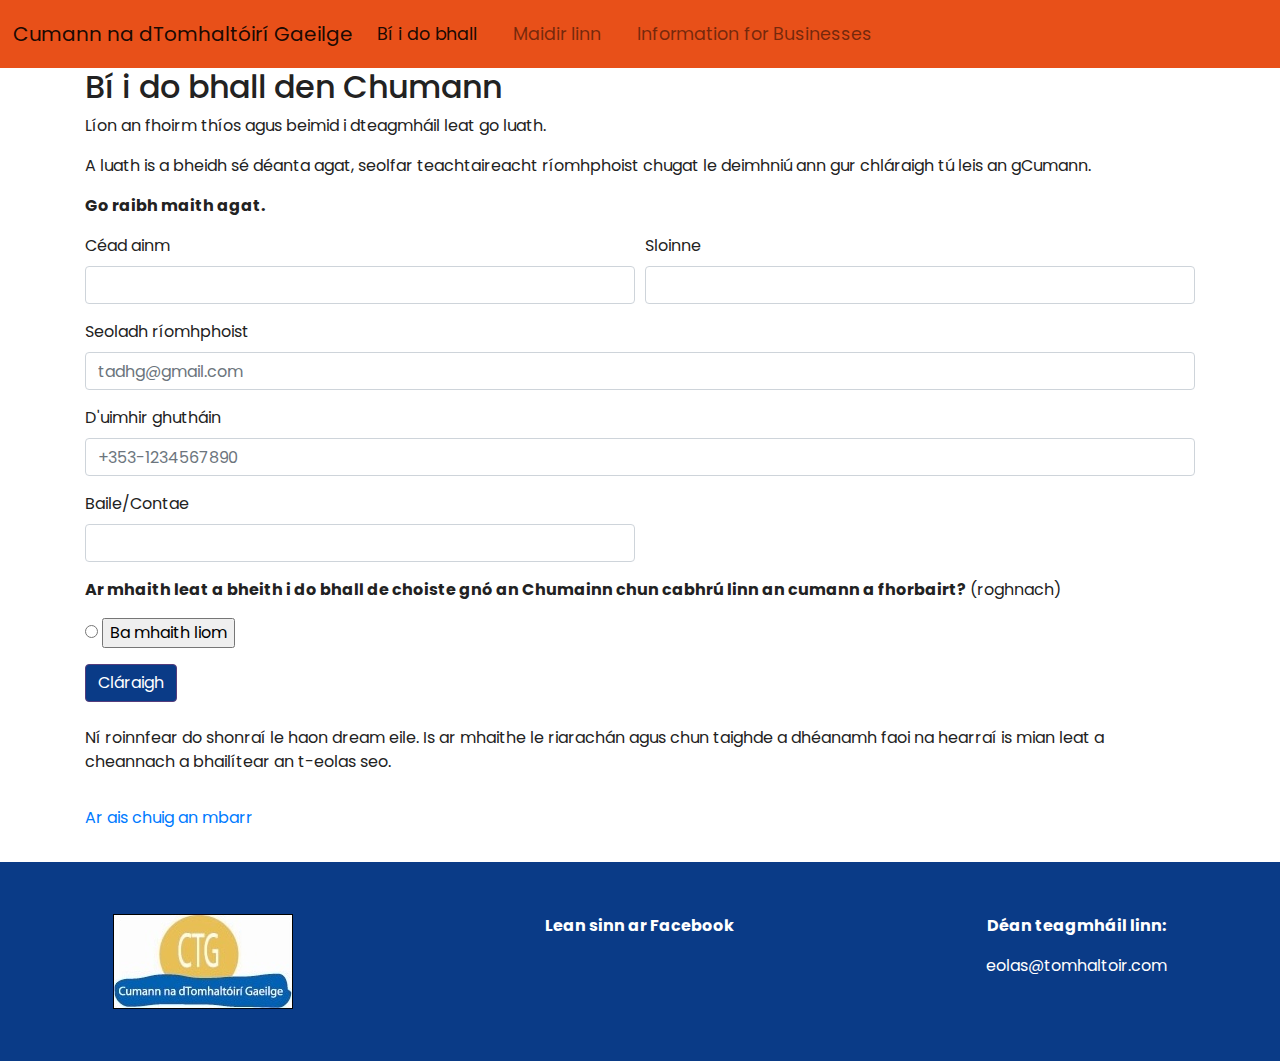
<file: ball.html>
<!DOCTYPE html>
<html lang="ga">
<html>

<head>
<meta charset="utf-8">
<title>www.tomhaltoir.com | Cumann na dTomhaltóirí Gaeilge</title>
<link rel="stylesheet" href="https://stackpath.bootstrapcdn.com/bootstrap/4.4.1/css/bootstrap.min.css" integrity="sha384-Vkoo8x4CGsO3+Hhxv8T/Q5PaXtkKtu6ug5TOeNV6gBiFeWPGFN9MuhOf23Q9Ifjh" crossorigin="anonymous">
<link rel="stylesheet" href="./assets/style.css">
</head>
<body>
<nav class="navbar navbar-expand-lg navbar-light" style="background-color: #e85019!important;">
  <a class="navbar-brand" href="http://www.tomhaltoir.com/">Cumann na dTomhaltóirí Gaeilge</a>
  <button class="navbar-toggler" type="button" data-toggle="collapse" data-target="#navbarNav" aria-controls="navbarNav" aria-expanded="false" aria-label="Toggle navigation">
    <span class="navbar-toggler-icon"></span>
  </button>
  <div class="collapse navbar-collapse" id="navbarNav">
    <ul class="navbar-nav">
      <li class="nav-item active">
        <a class="nav-link" href="/ball.html">Bí i do bhall</a>
      </li>
      <li class="nav-item">
        <a class="nav-link" href="/maidir-linn.html">Maidir linn</a>
      </li>
           <li class="nav-item">
        <a class="nav-link" href="/information.html">Information for Businesses</a>
      </li>
    </ul>
  </div>
</nav>
<div class="container">
<div class="text">
 <h2>Bí i do bhall den Chumann</h2>
 <p>Líon an fhoirm thíos agus beimid i dteagmháil leat go luath.</p> 
 <p>A luath is a bheidh sé déanta agat, seolfar teachtaireacht ríomhphoist chugat le deimhniú ann gur chláraigh tú leis an gCumann.</p>
 <strong><p>Go raibh maith agat.</p></strong>
<form>
  <div class="form-row">
    <div class="form-group col-md-6">
      <label for="inputfirstname">Céad ainm</label>
      <input type="text" class="form-control" id="inputfirstname">
    </div>
    <div class="form-group col-md-6">
      <label for="inputlastname">Sloinne</label>
      <input type="text" class="form-control" id="inputlastname">
    </div>
  </div>
  <div class="form-group">
    <label for="inputemail">Seoladh ríomhphoist</label>
    <input type="email" class="form-control" id="inputemail" placeholder="tadhg@gmail.com">
  </div>
  <div class="form-group">
    <label for="inputtelephone">D'uimhir ghutháin</label>
    <input type="text" class="form-control" id="inputtelephone" placeholder="+353-1234567890">
  </div>
  <div class="form-row">
    <div class="form-group col-md-6">
      <label for="inputCity">Baile/Contae</label>
      <input type="text" class="form-control" id="inputCity">
    </div>
  </div>
  <div>
    <p><strong>Ar mhaith leat a bheith i do bhall de choiste gnó an Chumainn chun cabhrú linn an cumann a fhorbairt?</strong> (roghnach)</p>
      <input type="radio" value="Ba mhaith liom" id="optionalquestion">
      <input type="submit" value="Ba mhaith liom">
    </div>
  </div>
  <div class="form-group">
    </div>
  <button type="submit" class="btn btn-primary">Cláraigh</button>
</form>
<br></br>
<div class="texts">
<p>Ní roinnfear do shonraí le haon dream eile. Is ar mhaithe le riarachán agus chun taighde a dhéanamh faoi na hearraí is mian leat a cheannach a bhailítear an t-eolas seo.</p>
</div>
<div class="backtotop">
<a href="#">Ar ais chuig an mbarr</a>
</div>
</div>

<footer>
<div class="container-fluid padding">
<div class="row text-center">
    <div class="footerWrap">
        <div class="footer">
            <div class="footerContent">
    <div class="row text-center">        
        <div class="col-md-4">
            <img src="./assets/images/suaitheantas1.png" alt="Cumann na dTomhaltóirí Gaeilge">
        </div>
        <div class="col-md-4">
            <p><strong>Lean sinn ar Facebook</strong></p>
            <a href="https://www.facebook.com/tomhaltoiri"><i class="fab fa-facebook"></i></a>
        </div>
        <div class="col-md-4">
            <p><strong>Déan teagmháil linn:</strong></p>
            <p>eolas@tomhaltoir.com</p>
        </div>
        </div>
    </div>     
 </div>     
</div>
</div>
</footer>


</body>
</html>
</file>
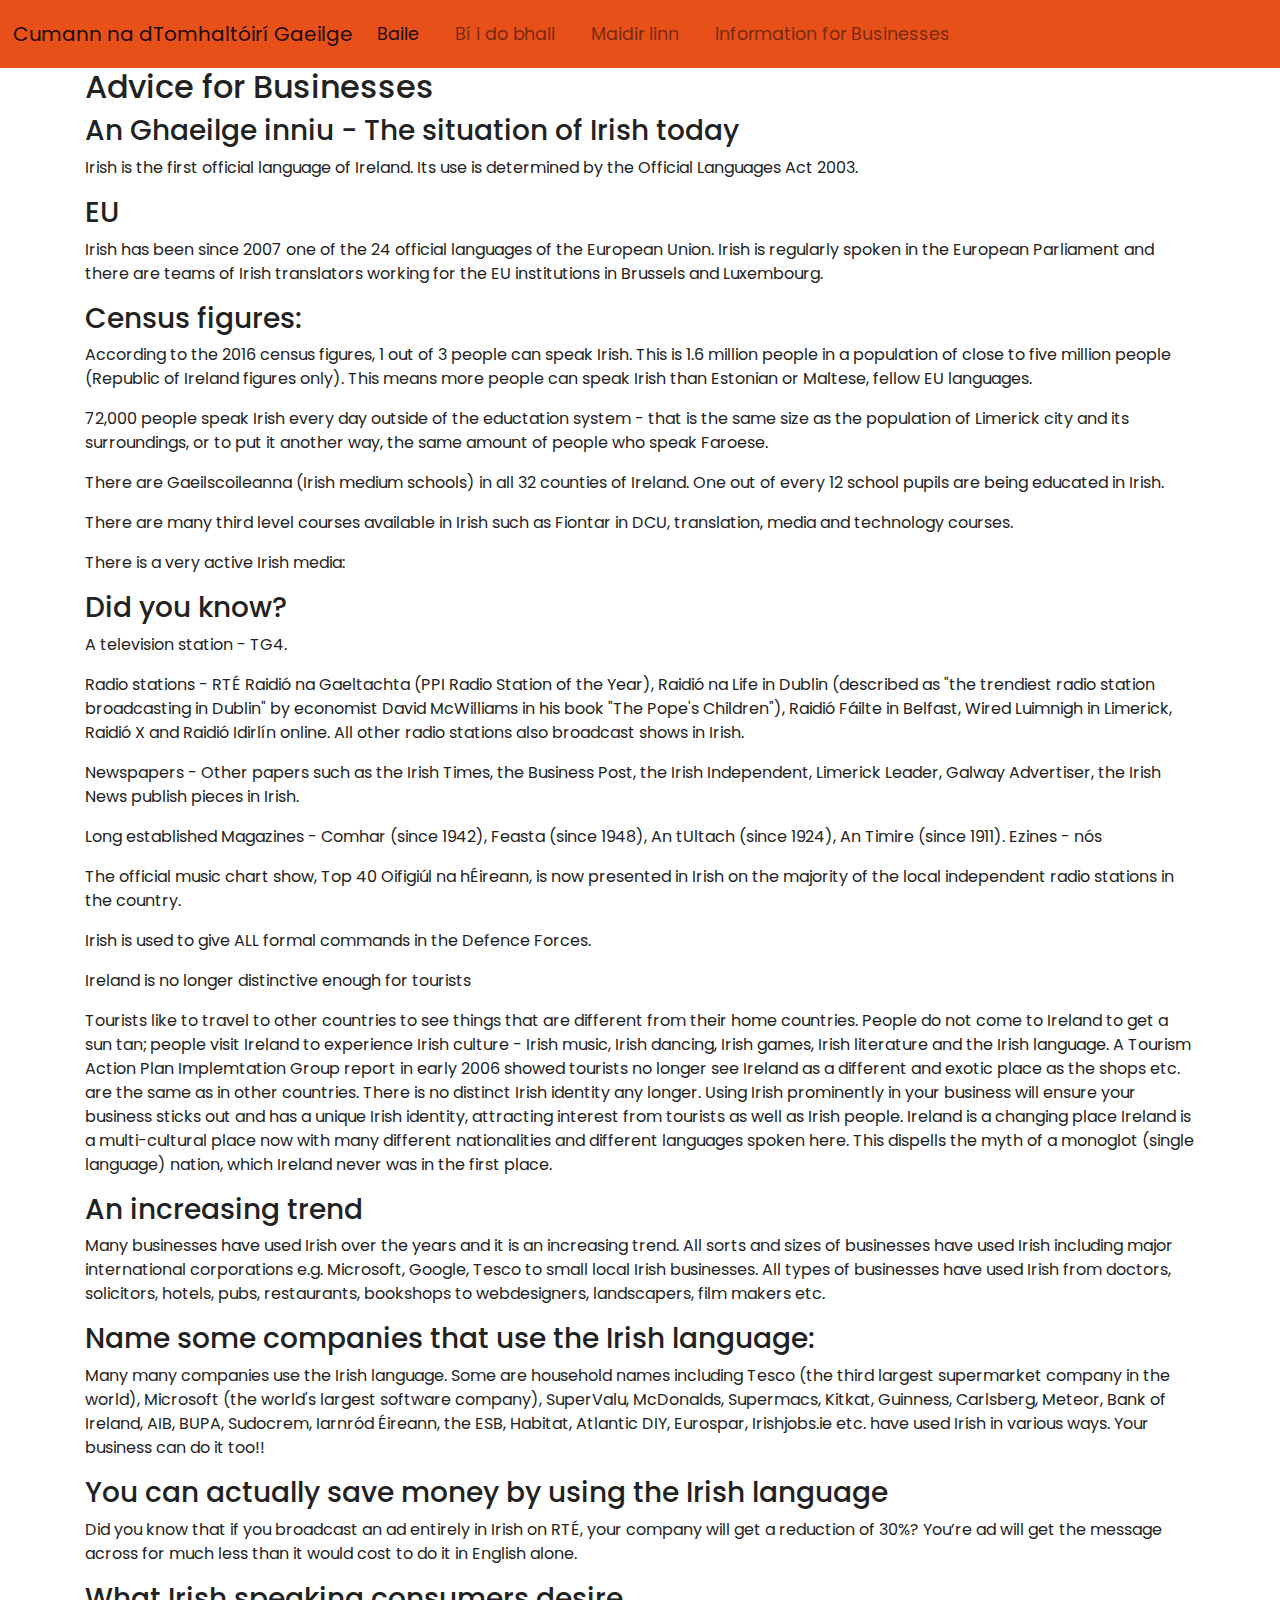
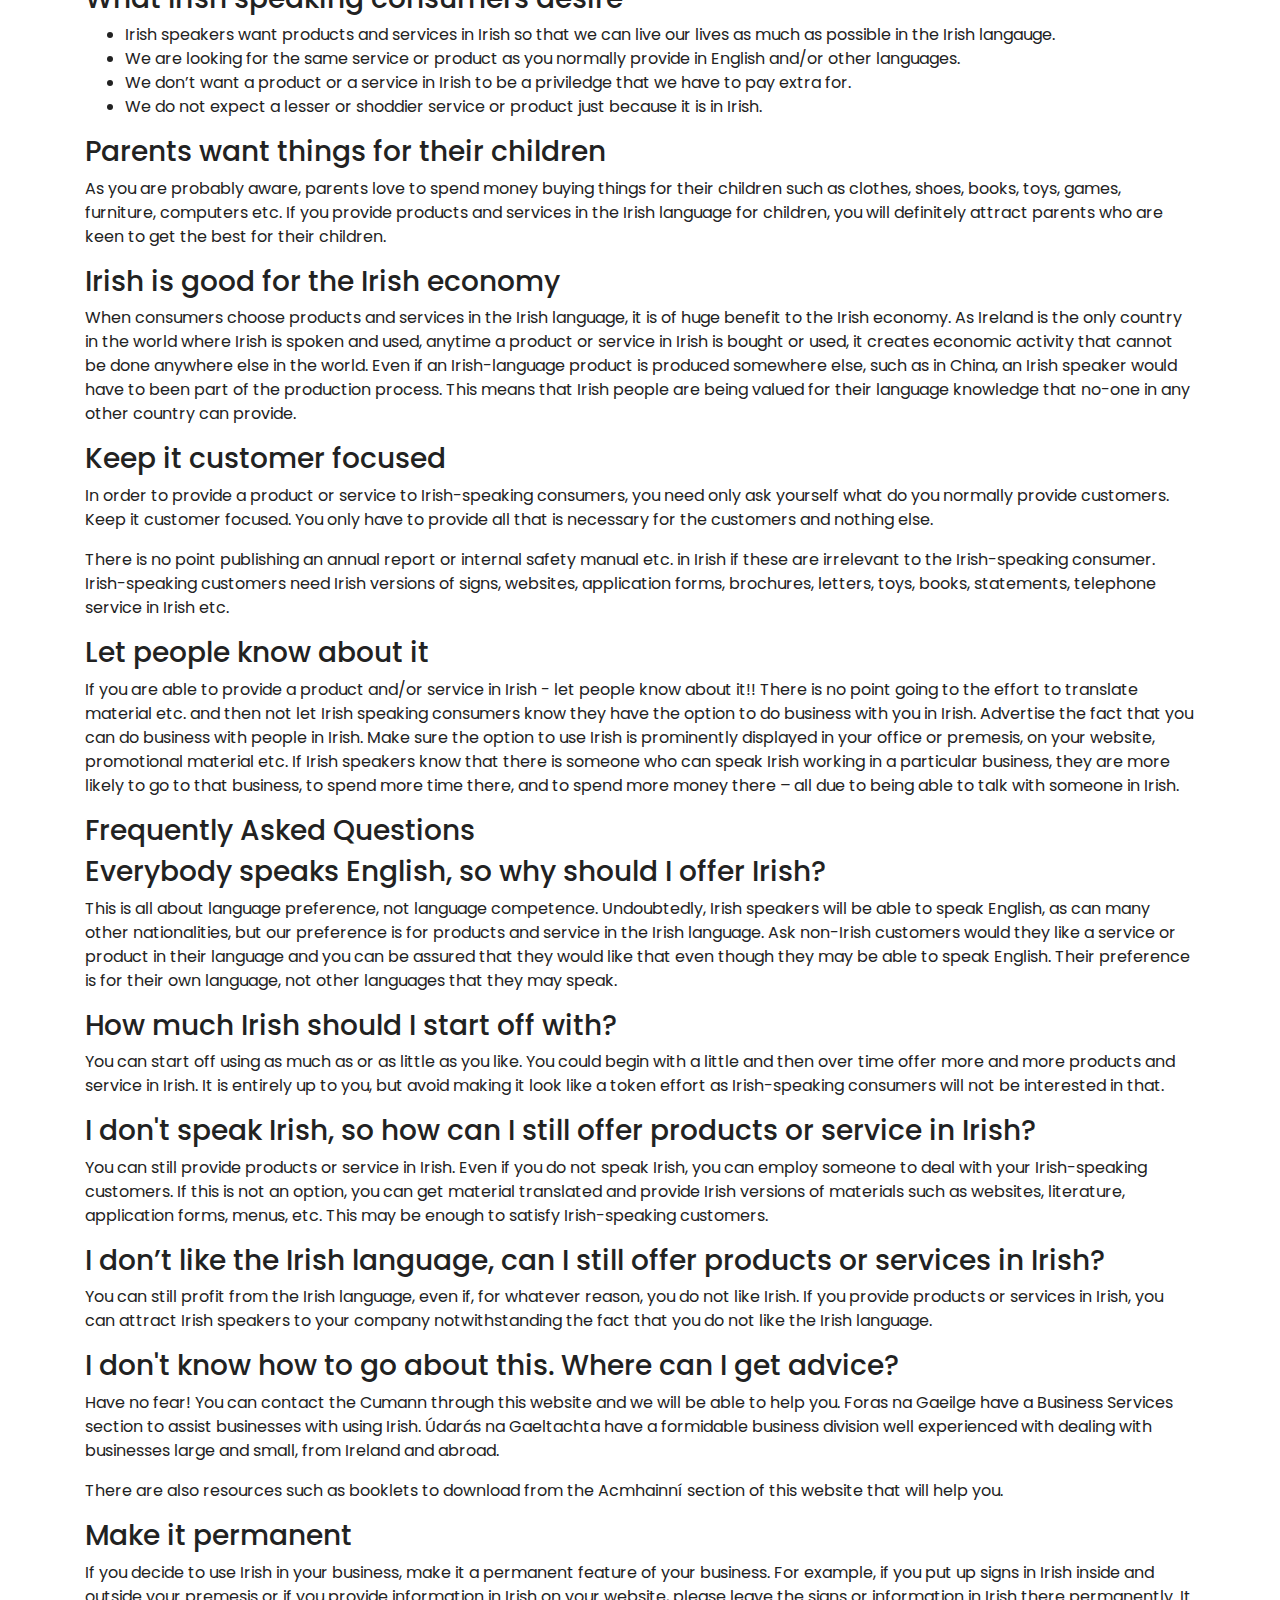
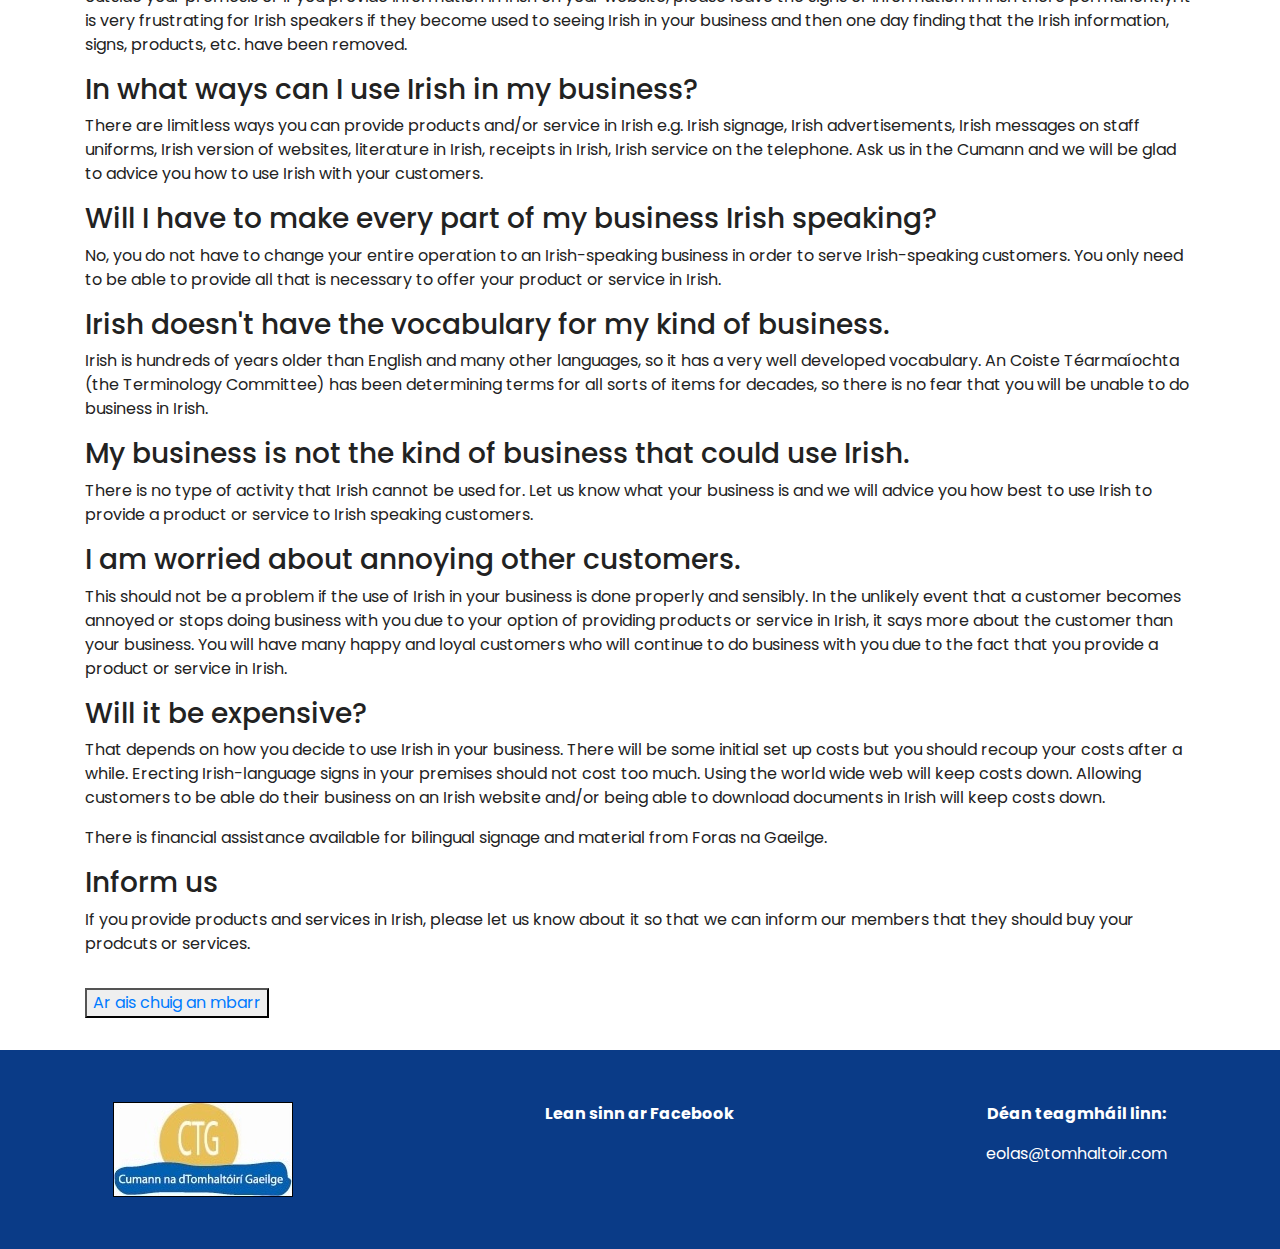
<file: information.html>
<!DOCTYPE html>
<html lang="ga">
<html>

<head>
<meta charset="utf-8">
<title>www.tomhaltoir.com | Cumann na dTomhaltóirí Gaeilge</title>
<link rel="stylesheet" href="https://stackpath.bootstrapcdn.com/bootstrap/4.4.1/css/bootstrap.min.css" integrity="sha384-Vkoo8x4CGsO3+Hhxv8T/Q5PaXtkKtu6ug5TOeNV6gBiFeWPGFN9MuhOf23Q9Ifjh" crossorigin="anonymous">
<link rel="stylesheet" href="./assets/style.css">
</head>
<body>
<nav class="navbar navbar-expand-lg navbar-light" style="background-color: #e85019!important;">
  <a class="navbar-brand" href="http://www.tomhaltoir.com/">Cumann na dTomhaltóirí Gaeilge</a>
  <button class="navbar-toggler" type="button" data-toggle="collapse" data-target="#navbarNav" aria-controls="navbarNav" aria-expanded="false" aria-label="Toggle navigation">
    <span class="navbar-toggler-icon"></span>
  </button>
  <div class="collapse navbar-collapse" id="navbarNav">
    <ul class="navbar-nav">
      <li class="nav-item active">
        <a class="nav-link" href="index.html">Baile<span class="sr-only">(current)</span></a>
      </li>
      <li class="nav-item">
        <a class="nav-link" href="ball.html">Bí i do bhall</a>
      </li>
      <li class="nav-item">
        <a class="nav-link" href="maidir-linn.html">Maidir linn</a>
      </li>
           <li class="nav-item">
        <a class="nav-link" href="information.html">Information for Businesses</a>
      </li>
    </ul>
  </div>
</nav>
</style>
</head>
<body>

<div class="container">
<h2>Advice for Businesses</h2>

<h3>An Ghaeilge inniu - The situation of Irish today</h3>
<p> Irish is the first official language of Ireland. Its use is determined by the Official Languages Act 2003. 
<h3>EU</h3>

<p>Irish has been since 2007 one of the 24 official languages of the European Union. Irish is regularly spoken in the European Parliament and there are teams of Irish translators working for the EU institutions in Brussels and Luxembourg.</p>

<h3>Census figures:</h3>
<p>According to the 2016 census figures, 1 out of 3 people can speak Irish. This is 1.6 million people in a population of close to five million people (Republic of Ireland figures only). This means more people can speak Irish than Estonian or Maltese, fellow EU languages.</p>
<p>72,000 people speak Irish every day outside of the eductation system - that is the same size as the population of Limerick city and its surroundings, or to put it another way, the same amount of people who speak Faroese.</p>
<p>There are Gaeilscoileanna (Irish medium schools) in all 32 counties of Ireland. One out of every 12 school pupils are being educated in Irish.</p>
<p>There are many third level courses available in Irish such as Fiontar in DCU, translation, media and technology courses.</p>
<p>There is a very active Irish media:</p>

<h3>Did you know?</h3>
<p>A television station - TG4.</p>
<p>Radio stations - RTÉ Raidió na Gaeltachta (PPI Radio Station of the Year), Raidió na Life in Dublin (described as "the trendiest radio station broadcasting in Dublin" by economist David McWilliams in his book "The Pope's Children"), Raidió Fáilte in Belfast, Wired Luimnigh in Limerick, Raidió X and Raidió Idirlín online. All other radio stations also broadcast shows in Irish.
<p>Newspapers - Other papers such as the Irish Times, the Business Post, the Irish Independent,  Limerick Leader, Galway Advertiser, the Irish News publish pieces in Irish.
<p><p>Long established Magazines - Comhar (since 1942), Feasta (since 1948), An tUltach (since 1924), An Timire (since 1911).
Ezines - nós
<p>The official music chart show, Top 40 Oifigiúl na hÉireann, is now presented in Irish on the majority of the local independent radio stations in the country. 
<p>Irish is used to give ALL formal commands in the Defence Forces.
<p>Ireland is no longer distinctive enough for tourists
<p>Tourists like to travel to other countries to see things that are different from their home countries. People do not come to Ireland to get a sun tan; people visit Ireland to experience Irish culture - Irish music, Irish dancing, Irish games, Irish literature and the Irish language. A Tourism Action Plan Implemtation Group report in early 2006 showed tourists no longer see Ireland as a different and exotic place as the shops etc. are the same as in other countries. There is no distinct Irish identity any longer. Using Irish prominently in your business will ensure your business sticks out and has a unique Irish identity, attracting interest from tourists as well as Irish people.
Ireland is a changing place
Ireland is a multi-cultural place now with many different nationalities and different languages spoken here. This dispells the myth of a monoglot (single language) nation, which Ireland never was in the first place.
<h3>An increasing trend</h3>
<p>Many businesses have used Irish over the years and it is an increasing trend. All sorts and sizes of businesses have used Irish including major international corporations e.g. Microsoft, Google, Tesco to small local Irish businesses. All types of businesses have used Irish from 
doctors, solicitors, hotels, pubs, restaurants, bookshops to webdesigners, landscapers, film makers etc.

<h3>Name some companies that use the Irish language:</h3>
<p>Many many companies use the Irish language. Some are household names including Tesco (the third largest supermarket company in the world), Microsoft (the world's largest software company), SuperValu, McDonalds, Supermacs, Kitkat, Guinness, Carlsberg, Meteor, Bank of Ireland, AIB, BUPA, Sudocrem, Iarnród Éireann, the ESB, Habitat, Atlantic DIY, Eurospar, Irishjobs.ie etc. have used Irish in various ways. Your business can do it too!!

<h3>You can actually save money by using the Irish language</h3>

<p>Did you know that if you broadcast an ad entirely in Irish on RTÉ, your company will get a reduction of 30%? You’re ad will get the message across for much less than it would cost to do it in English alone.

<h3>What Irish speaking consumers desire</h3>
<div class="list">
<ul>
    <li>Irish speakers want products and services in Irish so that we can live our lives as much as possible in the Irish langauge.</li> 
    <li>We are looking for the same service or product as you normally provide in English and/or other languages.</li>
    <li>We don’t want a product or a service in Irish to be a priviledge that we have to pay extra for.</li>
    <li>We do not expect a lesser or shoddier service or product just because it is in Irish.</li>
</ul>
</div>
<h3>Parents want things for their children</h3>
<p>As you are probably aware, parents love to spend money buying things for their children such as clothes, shoes, books, toys, games, furniture, computers etc. If you provide products and services in the Irish language for children, you will definitely attract parents who are keen to get the best for their children.
<h3>Irish is good for the Irish economy</h3>
<p>When consumers choose products and services in the Irish language, it is of huge benefit to the Irish economy. As Ireland is the only country in the world where Irish is spoken and used, anytime a product or service in Irish is bought or used, it creates economic activity that cannot be done anywhere else in the world. Even if an Irish-language product is produced somewhere else, such as in China, an Irish speaker would have to been part of the production process. This means that Irish people are being valued for their language knowledge that no-one in any other country can provide.</p>
<h3>Keep it customer focused</h3>
<p>In order to provide a product or service to Irish-speaking consumers, you need only ask yourself what do you normally provide customers. Keep it customer focused. You only have to provide all that is necessary for the customers and nothing else.</p>
<p>There is no point publishing an annual report or internal safety manual etc. in Irish if these are irrelevant to the Irish-speaking consumer. Irish-speaking customers need Irish versions of signs, websites, application forms, brochures, letters, toys, books, statements, telephone service in Irish etc.</p>
<h3>Let people know about it</h3>
<p>If you are able to provide a product and/or service in Irish - let people know about it!! There is no point going to the effort to translate material etc. and then not let Irish speaking consumers know they have the option to do business with you in Irish. Advertise the fact that you can do business with people in Irish. Make sure the option to use Irish is prominently displayed in your office or premesis, on your website, promotional material etc. If Irish speakers know that there is someone who can speak Irish working in a particular business, they are more likely to go to that business, to spend more time there, and to spend more money there – all due to being able to talk with someone in Irish.</p>
<h3>Frequently Asked Questions</h3>
<h3>Everybody speaks English, so why should I offer Irish?</h3>
<p>This is all about language preference, not language competence. Undoubtedly, Irish speakers will be able to speak English, as can many other nationalities, but our preference is for products and service in the Irish language. Ask non-Irish customers would they like a service or product in their language and you can be assured that they would like that even though they may be able to speak English. Their preference is for their own language, not other languages that they may speak.</p>
<h3>How much Irish should I start off with?</h3>
<p>You can start off using as much as or as little as you like. You could begin with a little and then over time offer more and more products and service in Irish. It is entirely up to you, but avoid making it look like a token effort as Irish-speaking consumers will not be interested in that.</p>
<h3>I don't speak Irish, so how can I still offer products or service in Irish?</h3>
<p>You can still provide products or service in Irish. Even if you do not speak Irish, you can employ someone to deal with your Irish-speaking customers. If this is not an option, you can get material translated and provide Irish versions of materials such as websites, literature, application forms, menus, etc. This may be enough to satisfy Irish-speaking customers.</p>
<h3>I don’t like the Irish language, can I still offer products or services in Irish?</h3>
<p>You can still profit from the Irish language, even if, for whatever reason, you do not like Irish. If you provide products or services in Irish, you can attract Irish speakers to your company notwithstanding the fact that you do not like the Irish language.</p>
<h3>I don't know how to go about this. Where can I get advice?</h3>
<p>Have no fear! You can contact the Cumann through this website and we will be able to help you. Foras na Gaeilge have a Business Services section to assist businesses with using Irish. Údarás na Gaeltachta have a formidable business division well experienced with dealing with businesses large and small, from Ireland and abroad.</p>
<p>There are also resources such as booklets to download from the Acmhainní section of this website that will help you.</p>
<h3>Make it permanent</h3>
<p>If you decide to use Irish in your business, make it a permanent feature of your business. For example, if you put up signs in Irish inside and outside your premesis or if you provide information in Irish on your website, please leave the signs or information in Irish there permanently. It is very frustrating for Irish speakers if they become used to seeing Irish in your business and then one day finding that the Irish information, signs, products, etc. have been removed.</p>
<h3>In what ways can I use Irish in my business?</h3>
<p>There are limitless ways you can provide products and/or service in Irish e.g. Irish signage, Irish advertisements, Irish messages on staff uniforms, Irish version of websites, literature in Irish, receipts in Irish, Irish service on the telephone. Ask us in the Cumann and we will be glad to advice you how to use Irish with your customers.</p>
<h3>Will I have to make every part of my business Irish speaking?</h3>
<p>No, you do not have to change your entire operation to an Irish-speaking business in order to serve Irish-speaking customers. You only need to be able to provide all that is necessary to offer your product or service in Irish.</p>
<h3>Irish doesn't have the vocabulary for my kind of business.</h3>
<p>Irish is hundreds of years older than English and many other languages, so it has a very well developed vocabulary. An Coiste Téarmaíochta (the Terminology Committee) has been determining terms for all sorts of items for decades, so there is no fear that you will be unable to do business in Irish.</p>
<h3>My business is not the kind of business that could use Irish.</h3>
<p>There is no type of activity that Irish cannot be used for. Let us know what your business is and we will advice you how best to use Irish to provide a product or service to Irish speaking customers.</p>
<h3>I am worried about annoying other customers.</h3>
<p>This should not be a problem if the use of Irish in your business is done properly and sensibly. In the unlikely event that a customer becomes annoyed or stops doing business with you due to your option of providing products or service in Irish, it says more about the customer than your business. You will have many happy and loyal customers who will continue to do business with you due to the fact that you provide a product or service in Irish.</p>
<h3>Will it be expensive?</h3>
<p>That depends on how you decide to use Irish in your business. There will be some initial set up costs but you should recoup your costs after a while. Erecting Irish-language signs in your premises should not cost too much. Using the world wide web will keep costs down. Allowing customers to be able do their business on an Irish website and/or being able to download documents in Irish will keep costs down.</p>
<p>There is financial assistance available for bilingual signage and material from Foras na Gaeilge.</p>
<h3>Inform us</h3>
<p>If you provide products and services in Irish, please let us know about it so that we can inform our members that they should buy your prodcuts or services.</p>

<div class="backtotop">
<button><a href="#">Ar ais chuig an mbarr</a></button>
</div>

</div>
</div>

<footer>
<div class="container-fluid padding">
<div class="row text-center">
    <div class="footerWrap">
        <div class="footer">
            <div class="footerContent">
    <div class="row text-center">        
        <div class="col-md-4">
            <img src="./assets/images/suaitheantas1.png" alt="Cumann na dTomhaltóirí Gaeilge">
        </div>
        <div class="col-md-4">
            <p><strong>Lean sinn ar Facebook</strong></p>
            <a href="https://www.facebook.com/tomhaltoiri"><i class="fab fa-facebook"></i></a>
        </div>
        <div class="col-md-4">
            <p><strong>Déan teagmháil linn:</strong></p>
            <p>eolas@tomhaltoir.com</p>
        </div>
        </div>
    </div>     
 </div>     
</div>
</div>
</footer>

</body>
</html>
</file>
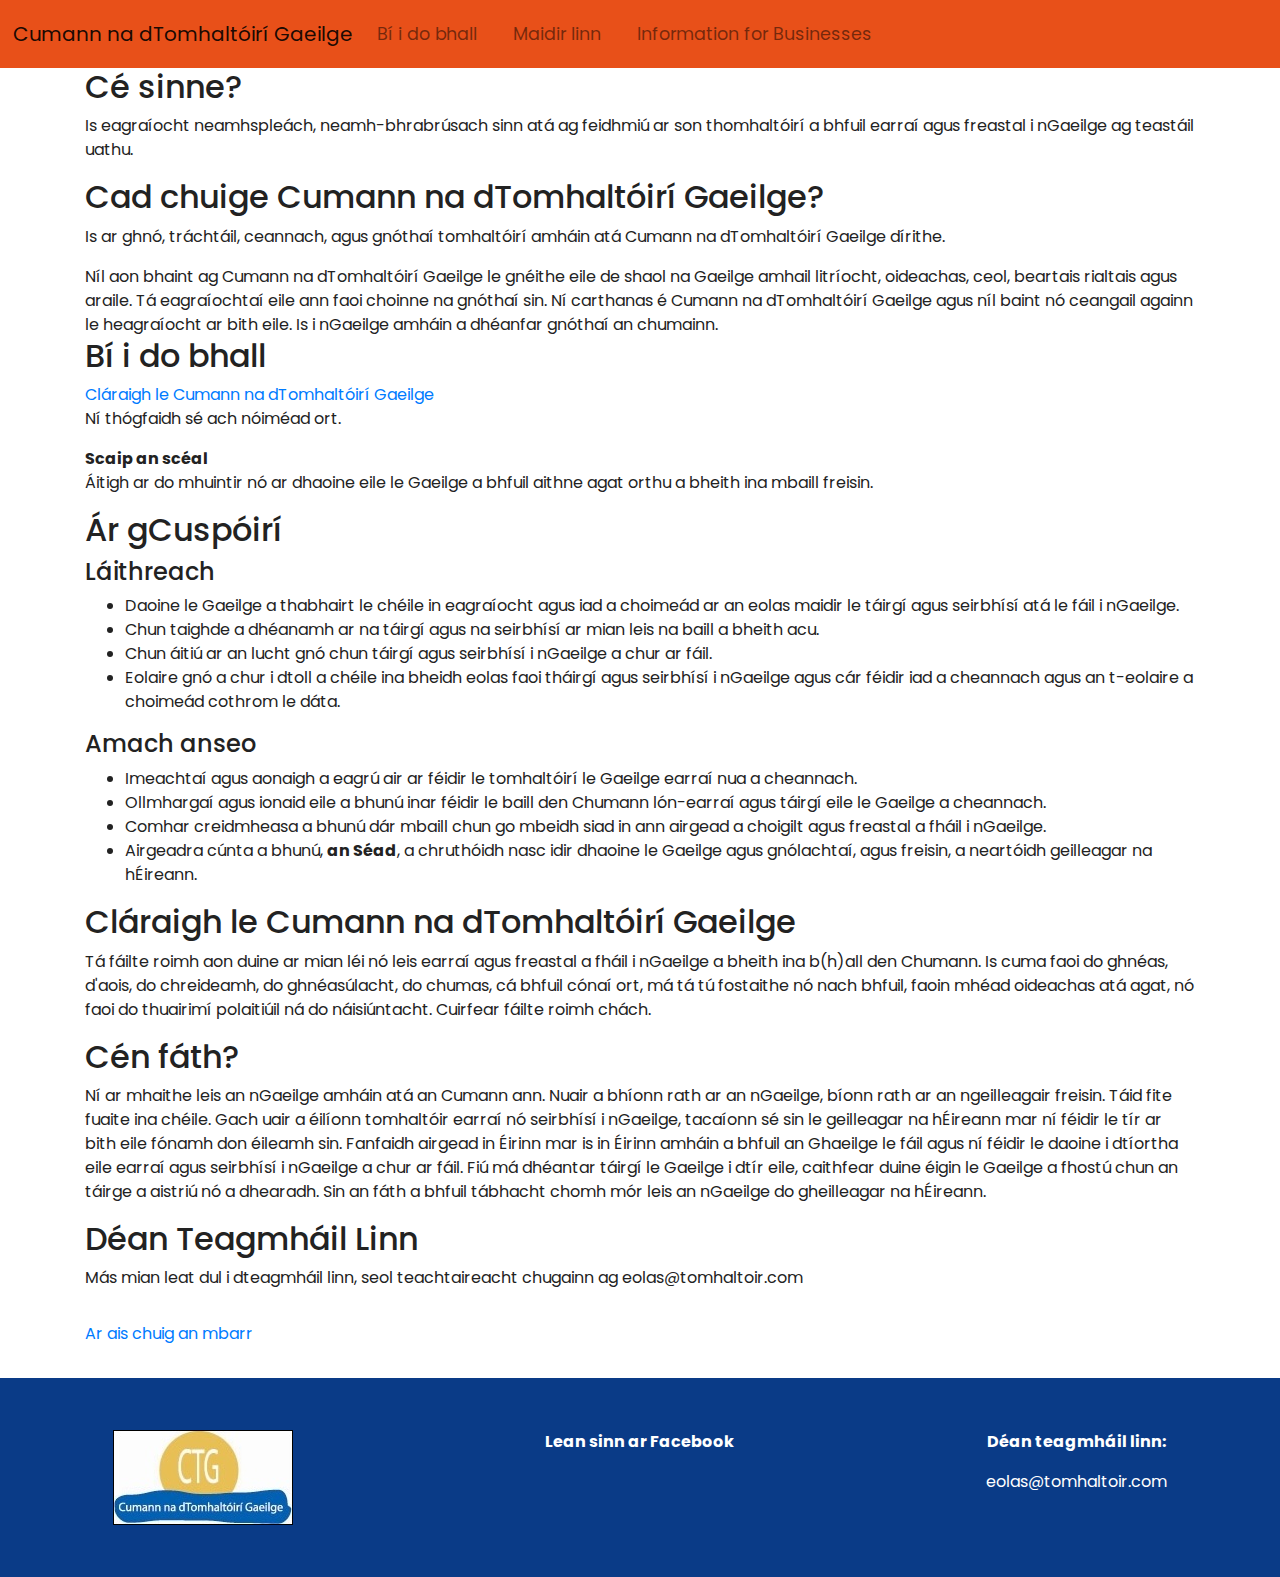
<file: maidir-linn.html>
<!DOCTYPE html>
<html lang="ga">
<html>

<head>
<meta charset="utf-8">
<title>www.tomhaltoir.com | Cumann na dTomhaltóirí Gaeilge</title>
<link rel="stylesheet" href="https://stackpath.bootstrapcdn.com/bootstrap/4.4.1/css/bootstrap.min.css" integrity="sha384-Vkoo8x4CGsO3+Hhxv8T/Q5PaXtkKtu6ug5TOeNV6gBiFeWPGFN9MuhOf23Q9Ifjh" crossorigin="anonymous">
<link rel="stylesheet" href="./assets/style.css">
<script src="https://code.jquery.com/jquery-3.2.1.slim.min.js" integrity="sha384-KJ3o2DKtIkvYIK3UENzmM7KCkRr/rE9/Qpg6aAZGJwFDMVNA/GpGFF93hXpG5KkN" crossorigin="anonymous"></script>
<script src="https://cdnjs.cloudflare.com/ajax/libs/popper.js/1.12.9/umd/popper.min.js" integrity="sha384-ApNbgh9B+Y1QKtv3Rn7W3mgPxhU9K/ScQsAP7hUibX39j7fakFPskvXusvfa0b4Q" crossorigin="anonymous"></script>
<script src="https://maxcdn.bootstrapcdn.com/bootstrap/4.0.0/js/bootstrap.min.js" integrity="sha384-JZR6Spejh4U02d8jOt6vLEHfe/JQGiRRSQQxSfFWpi1MquVdAyjUar5+76PVCmYl" crossorigin="anonymous"></script>

</head>
<body>
<nav class="navbar navbar-expand-lg navbar-light navbar-style">
  <a class="navbar-brand" href="http://www.tomhaltoir.com/" class="text-light">Cumann na dTomhaltóirí Gaeilge</a>
  <button class="navbar-toggler" type="button" data-toggle="collapse" data-target="#navbarNav" aria-controls="navbarNav" aria-expanded="false" aria-label="Toggle navigation">
    <span class="navbar-toggler-icon"></span>
  </button>
  <div class="collapse navbar-collapse" id="navbarNav">
    <ul class="navbar-nav">
        <li class="nav-item">
        <a class="nav-link" href="/ball.html"class="text-light">Bí i do bhall</a>
      </li>
      <li class="nav-item">
        <a class="nav-link" href="/maidir-linn.html" class="text-light">Maidir linn</a>
      </li>
           <li class="nav-item">
        <a class="nav-link" href="/information.html"class="text-light">Information for Businesses</a>
      </li>
    </ul>
  </div>
</nav>


<div class="container">
<div class="text">
<h2>Cé sinne?</h2>

<p>Is eagraíocht neamhspleách, neamh-bhrabrúsach sinn atá ag feidhmiú ar son thomhaltóirí a bhfuil earraí agus freastal i nGaeilge ag teastáil uathu.</p> 

<h2>Cad chuige Cumann na dTomhaltóirí Gaeilge?</h2>
Is ar ghnó, tráchtáil, ceannach, agus gnóthaí tomhaltóirí amháin atá Cumann na dTomhaltóirí Gaeilge dírithe.</p> 
Níl aon bhaint ag Cumann na dTomhaltóirí Gaeilge le gnéithe eile de shaol na Gaeilge amhail litríocht, oideachas, ceol, beartais rialtais agus araile. Tá eagraíochtaí eile ann faoi choinne na gnóthaí sin. Ní carthanas é Cumann na dTomhaltóirí Gaeilge agus níl baint nó ceangail againn le heagraíocht ar bith eile. Is i nGaeilge amháin a dhéanfar gnóthaí an chumainn.
<h2>Bí i do bhall</h2>
<a class="link" href="/ball.html">Cláraigh le Cumann na dTomhaltóirí Gaeilge</a><p>Ní thógfaidh sé ach nóiméad ort.</p>
<strong>Scaip an scéal</strong> 
<p>Áitigh ar do mhuintir nó ar dhaoine eile le Gaeilge a bhfuil aithne agat orthu a bheith ina mbaill freisin.</p>

<h2>Ár gCuspóirí</h2>
<h4>Láithreach</h4>
<ul>
<li>Daoine le Gaeilge a thabhairt le chéile in eagraíocht agus iad a choimeád ar an eolas maidir le táirgí agus seirbhísí atá le fáil i nGaeilge.</li>
<li>Chun taighde a dhéanamh ar na táirgí agus na seirbhísí ar mian leis na baill a bheith acu.</li>
<li>Chun áitiú ar an lucht gnó chun táirgí agus seirbhísí i nGaeilge a chur ar fáil.</li>
<li>Eolaire gnó a chur i dtoll a chéile ina bheidh eolas faoi tháirgí agus seirbhísí i nGaeilge agus cár féidir iad a cheannach agus an t-eolaire a choimeád cothrom le dáta.</li>
</ul>
<h4>Amach anseo</h4>
<ul>
<li>Imeachtaí agus aonaigh a eagrú air ar féidir le tomhaltóirí le Gaeilge earraí nua a cheannach.</li>
<li>Ollmhargaí agus ionaid eile a bhunú inar féidir le baill den Chumann lón-earraí agus táirgí eile le Gaeilge a cheannach.</li>
<li>Comhar creidmheasa a bhunú dár mbaill chun go mbeidh siad in ann airgead a choigilt agus freastal a fháil i nGaeilge.</li>
<li>Airgeadra cúnta a bhunú, <strong>an Séad</strong>, a chruthóidh nasc idir dhaoine le Gaeilge agus gnólachtaí, agus freisin, a neartóidh geilleagar na hÉireann.</p>
</li>
</ul>

<h2>Cláraigh le Cumann na dTomhaltóirí Gaeilge</h2>
Tá fáilte roimh aon duine ar mian léi nó leis earraí agus freastal a fháil i nGaeilge a bheith ina b(h)all den Chumann. Is cuma faoi do ghnéas, d'aois, do chreideamh, do ghnéasúlacht, do chumas, cá bhfuil cónaí ort, má tá tú fostaithe nó nach bhfuil, faoin mhéad oideachas atá agat, nó faoi do thuairimí polaitiúil ná do náisiúntacht. Cuirfear fáilte roimh chách.</p>

<h2>Cén fáth?</h2>
Ní ar mhaithe leis an nGaeilge amháin atá an Cumann ann. Nuair a bhíonn rath ar an nGaeilge, bíonn rath ar an ngeilleagair freisin. Táid fite fuaite ina chéile. Gach uair a éilíonn tomhaltóir earraí nó seirbhísí i nGaeilge, tacaíonn sé sin le geilleagar na hÉireann mar ní féidir le tír ar bith eile fónamh don éileamh sin. Fanfaidh airgead in Éirinn mar is in Éirinn amháin a bhfuil an Ghaeilge le fáil agus ní féidir le daoine i dtíortha eile earraí agus seirbhísí i nGaeilge a chur ar fáil. Fiú má dhéantar táirgí le Gaeilge i dtír eile, caithfear duine éigin le Gaeilge a fhostú chun an táirge a aistriú nó a dhearadh. Sin an fáth a bhfuil tábhacht chomh mór leis an nGaeilge do gheilleagar na hÉireann.</p>

<h2>Déan Teagmháil Linn</h2>
Más mian leat dul i dteagmháil linn, seol teachtaireacht chugainn ag eolas@tomhaltoir.com</p>
</p>
<div class="backtotop">
<a href="#">Ar ais chuig an mbarr</a>
</div>
</div>
</div>

<footer>
<div class="container-fluid padding">
<div class="row text-center">
    <div class="footerWrap">
        <div class="footer">
            <div class="footerContent">
    <div class="row text-center">        
        <div class="col-md-4">
            <img src="./assets/images/suaitheantas1.png" alt="Cumann na dTomhaltóirí Gaeilge">
        </div>
        <div class="col-md-4">
            <p><strong>Lean sinn ar Facebook</strong></p>
            <a href="https://www.facebook.com/tomhaltoiri"><i class="fab fa-facebook"></i></a>
        </div>
        <div class="col-md-4">
            <p><strong>Déan teagmháil linn:</strong></p>
            <p>eolas@tomhaltoir.com</p>
        </div>
        </div>
    </div>     
 </div>     
</div>
</div>
</footer>

</body>
</html>
</file>
<file: assets/style.css>
@import url('https://fonts.googleapis.com/css?family=Poppins:400,500,700');

html, body {
    height: 100%;
    width: 100%;
    font-family: 'Poppins', sans-serif;
    color: #222;
}
.navbar {
    padding: .8rem;
}
.navbar-style {
    background-color: #e85019;
}
.navbar-nav li {
    padding-right: 20px;
}
.nav-link {
   font-size: 1.1em; !important
   color: #ffffff;
}

.backtotop {
    margin-top: 2rem;
    margin-bottom: 2rem;
}
.carousel-inner img {
    width: 100%;
    height: 100%;
}
.carousel-caption {
    position: absolute;
    top: 50%;
    transform: translateY(-50%);
}
.carousel-caption h1 {
    font-size: 100%;
    font-weight: 400;
    text-shadow: 1px 1px 15px #000;
}
.carousel-caption h3 {
    font-size: 300%;
    text-transform: uppercase;
    text-shadow: 1px 1px 10px #000;
    padding-bottom: 1rem;
}
.btn-primary {
    background-color: #0a3b87;
    border: 1px solid #563d7c;
}
.btn-primary:hover {
    background-color: #e85019;
    border: 1px solid #e85019;
}
.jumbotron {
    padding: 1rem;
    border-radius: 0;
}
.padding {
    padding-bottom: 2rem;
}
.welcome {
  width: 75%;
  margin: 0 auto;  
  padding-top: 2rem;
}
.welcome hr {
    border-top: 2px solid #b4b4b4;
    width: 95%;
    margin-top: 1rem;
}
.fa-code {
    color: #e54d26;
}
.fa-bold {
    color: #563d7c;
}
.fa-css3 {
    color: #2163af;
}
.fa-code, .fa-bold, .fa-css3 {
    font-size: 4em;
    margin: 1rem;
}
.social a {
    font-size: 4.5em;
    padding: 1rem;
}
footer {
    background-color: #0a3b87;
    color: #ffffff;
    padding-top: 2rem;
    margin:auto;
}
.footerWrap {
    width:100%;
    position:relative;
    bottom: 0px;
}
.footerContent {
    float:left;
    width:100%;
    padding:20px 0;
}
.footer p {
    float:left; width:100%; text-align:center; 
}

hr.light {
    border-top: 1px solid #ffffff;
    color: #ffffff;
    margin-top: .8rem;
    margin-bottom: 1rem;
}
@media (max-width: 768px) {
.carousel-caption {
    top: 45%;
}
.carousel-caption h1 {
    font-size: 350%;
}
.carousel-caption h3 {
    font-size: 140%;
    font-weight: 400;
    padding-bottom: .2rem;
}
.carousel-caption .btn {
    font-size: 95%;
    padding: 8px 14px;
}
.display-4 {
    font-size: 200%;
}
@media (max-width: 576px) {
.carousel-caption {
    top: 40%;
}
.carousel-caption h1 {
    font-size: 250%;
}
.carousel-caption h3 {
    font-size: 110%;
}
.carousel-caption .btn {
    font-size: 90%;
    padding: 4px 8px;
}
.carousel-indicators {
    display: none;
}
.display-4 {
    font-size: 160%;
}
figure {
    position: relative;
    width: 100%;
    height: 60%;
    margin: 0!important;
}
.fixed-wrap {
    clip: rect(0, auto, auto, 0);
    position: absolute;
    top: 0;
    left: 0;
    width: 100%;
    height: 100%;
}
#fixed {
    background-image: url('img/Banc.jpg');
    position: fixed;
    display: block;
    top: 0;
    left: 0;
    width: 100%;
    height: 100%;
    background-size: cover;
    background-position: center center;
    -webkit-transform:  translateZ(0);
            transform: translateZ(0);
    will-change: transform;
}
/*[class*="col-" {
  /*  padding: 1rem;
}*/
</file>
